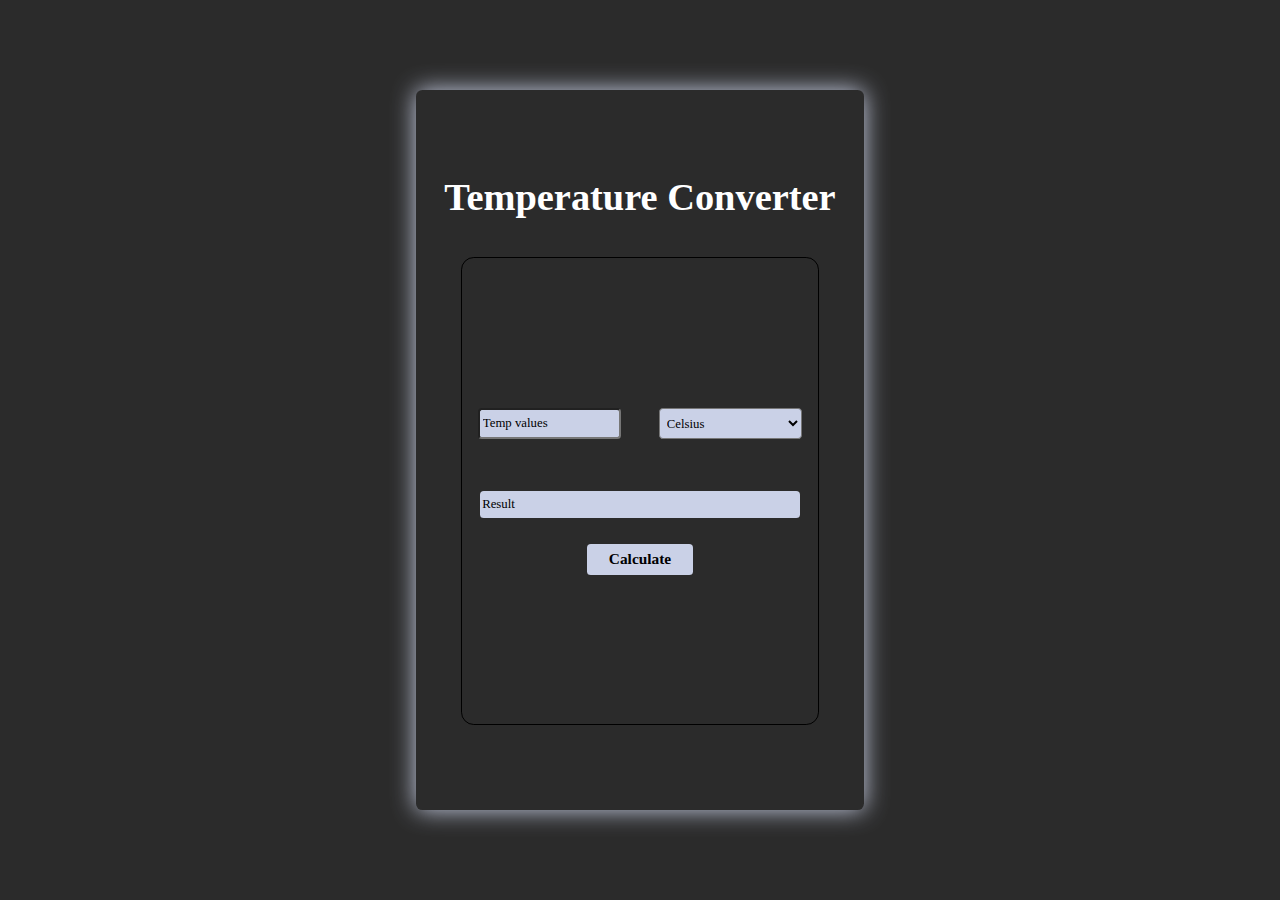
<file: tempratureConverter/index.html>
<!DOCTYPE html>
<html lang="en">
<head>
    <meta charset="UTF-8">
    <meta name="viewport" content="width=device-width, initial-scale=1.0">
    <title>Temperature converter</title>
    <link rel="stylesheet" href="style.css">
</head>
<body>
    <main>
        <div class="card-wrapper">
            <div class="card">
                <h1>Temperature Converter</h1>
                <div class="elem-container">
                   <form action="">
                    <div class="input-vals">
                        <input id="c" type="number" placeholder="Temp values" value="">
                        <select name="scl" id="scl" >
                            <option value="cel">Celsius</option>
                            <option value="Fah">Fahrenheit </option>
                            <option value="Kalv">kalvin </option>
                        </select>
                    </div>
                        <p></p>
                        <h1 id="n">Result</h1>
                        <!-- <h1 id="f">Fahrenheit</h1> -->
                        <!-- <h1 id="k">kalvin</h1> -->
                    
                    <button>Calculate</button>
                   </form>
                </div>
            </div>
        </div>
    </main>
    <!-- scripts -->
    <script src="./script.js"></script>
</body>
</html>
</file>
<file: tempratureConverter/style.css>
*{
    padding: 0;
    margin: 0;
    box-sizing: border-box;
    font-family: gilroy;
}
html,body{
    width: 100%;
    height: 100%;
}
main{
    width: 100%;
    height: 100%;
}
.card-wrapper{
    width: 100%;
    height: 100%;
    /* background:linear-gradient(#ffd500bb,#f76b2aa4,#c22978ae,#a21591b3); */
    background-color: #2b2b2b;
    backdrop-filter: blur(10px);
    display: flex;
    align-items: center;
    justify-content: center;
}

.card{
    width: 35%;
    height: 80%;
    background-color: transparent;
    display: flex;
    align-items: center;
    justify-content: center;
    flex-direction: column;
    gap: 3vw;
    border-radius: .5vw;
    box-shadow: 0 0 25px #cad1e7;
}
.card>h1{
    text-align: center;
    color: #fff;
    font-size: 3vw;
}
.elem-container{
    width: 80%;
    height: 65%;
    /* background-color: palevioletred; */
    border-radius: 1vw;
    border: .1vw solid ;
}
form{
    width: 100%;
    height: 100%;
    display: flex;
    align-items: center;
    justify-content: center;
    flex-direction: column;
    gap: 2vw;
}
.input-vals{
    width: 100%;
    /* height: 2/0%; */
    /* background-color: gray; */
    display: flex;
    justify-content: center;
    gap: 3vw;
}
.input-vals>input{
    width: 40%;
    padding: .5vw .2vw;
    font-size: 1vw;
    outline: none;
    background-color: #cad1e7;
    border-radius: .3vw;
}
.input-vals>select{
    width: 40%;
    padding: .5vw .2vw;
    font-size: 1vw;
    outline: none;
    background-color: #cad1e7;
    border-radius: .3vw;
}
form>input[type='number']:focus{
    outline: .1vw solid rgb(186, 193, 215);
}
::placeholder{
    color: #000;
}
button{
    width: 30%;
    padding: .5vw 0;
    font-size: 1.2vw;
    font-weight: 900;
    background-color: #cad1e7;
    color: #000;
    border: none;
    border-radius: .3vw;
    cursor: pointer;
    transition: all .5s ease;
}
button:hover{
   background-color:#6e6f72;
   color: #fff;
}
form>h1{
    background-color: red;
    width: 90%;
    padding: .5vw .2vw;
    font-size: 1vw;
    background-color: #cad1e7;
    border-radius: .3vw;
    font-weight: 500;
}
p{
    font-size: 2vw ;
    color: #fff;
}
</file>
